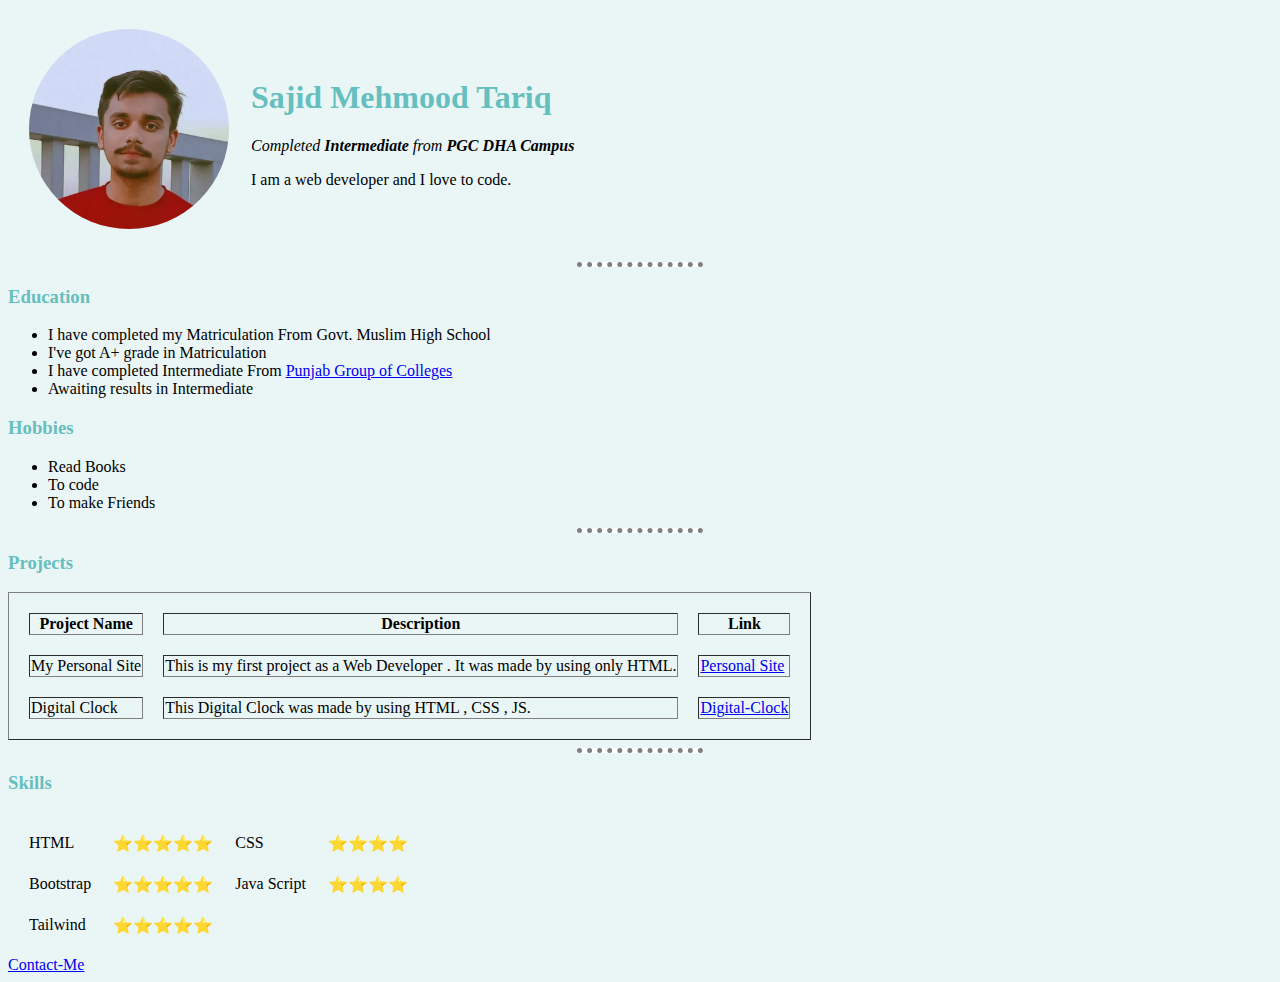
<file: index.html>
<!DOCTYPE html>
<html lang="en">

<head>
    <meta charset="UTF-8" />
    <meta name="viewport" content="width=device-width, initial-scale=1.0" />
    <title>Sajid's personal site</title>
    <link rel="stylesheet" href="style.css">

</head>

<body>
    <table cellspacing="20px">
        <tr>
            <td><img src="sajid.png" width='200'></td>
            <td>
                <h1>Sajid Mehmood Tariq</h1>
                <p><em>Completed  <strong>Intermediate</strong> from <strong>  PGC DHA Campus </strong> </em></p>
                <p>I am a web developer and I love to code.</p>
            </td>
        </tr>
    </table>
    <hr>
    <h3>Education</h3>
    <ul>
        <li>I have completed my Matriculation From Govt. Muslim High School</li>
        <li>I've got A+ grade in Matriculation</li>
        <li>I have completed Intermediate From <a href="https://pgc.edu/">Punjab Group of Colleges</a></li>
        <li>Awaiting results in Intermediate</li>
    </ul>
    <h3>Hobbies</h3>
    <ul>
        <li>Read Books</li>
        <li>To code</li>
        <li>To make Friends</li>
    </ul>
    <hr>
    <h3>Projects</h3>
    <table border="1px" cellspacing="20px">
        <thead>
            <tr>
                <th>Project Name</th>
                <th>Description</th>
                <th>Link</th>
            </tr>
        </thead>
        <tbody>
            <tr>
                <td>My Personal Site</td>
                <td>This is my first project as a Web Developer . It was made by using only HTML. </td>
                <td><a href="#">Personal Site</a></td>
            </tr>
            <tr>
                <td>Digital Clock</td>
                <td>This Digital Clock was made by using HTML , CSS , JS.</td>
                <td><a href="#">Digital-Clock</a></td>
            </tr>
        </tbody>
    </table>
    <hr>
    <h3>Skills</h3>
    <table cellspacing="20px">
        <tr>
            <td>HTML</td>
            <td>⭐⭐⭐⭐⭐</td>
            <td>CSS</td>
            <td>⭐⭐⭐⭐</td>
        </tr>
        <tr>
            <td>Bootstrap</td>
            <td>⭐⭐⭐⭐⭐</td>
            <td>Java Script</td>
            <td>⭐⭐⭐⭐</td>
        </tr>
        <tr>
            <td>Tailwind</td>
            <td>⭐⭐⭐⭐⭐</td>
            <td></td>
        </tr>
    </table>
    <a href="Contact.html" target="_blank">Contact-Me</a>
</body>

</html>
</file>
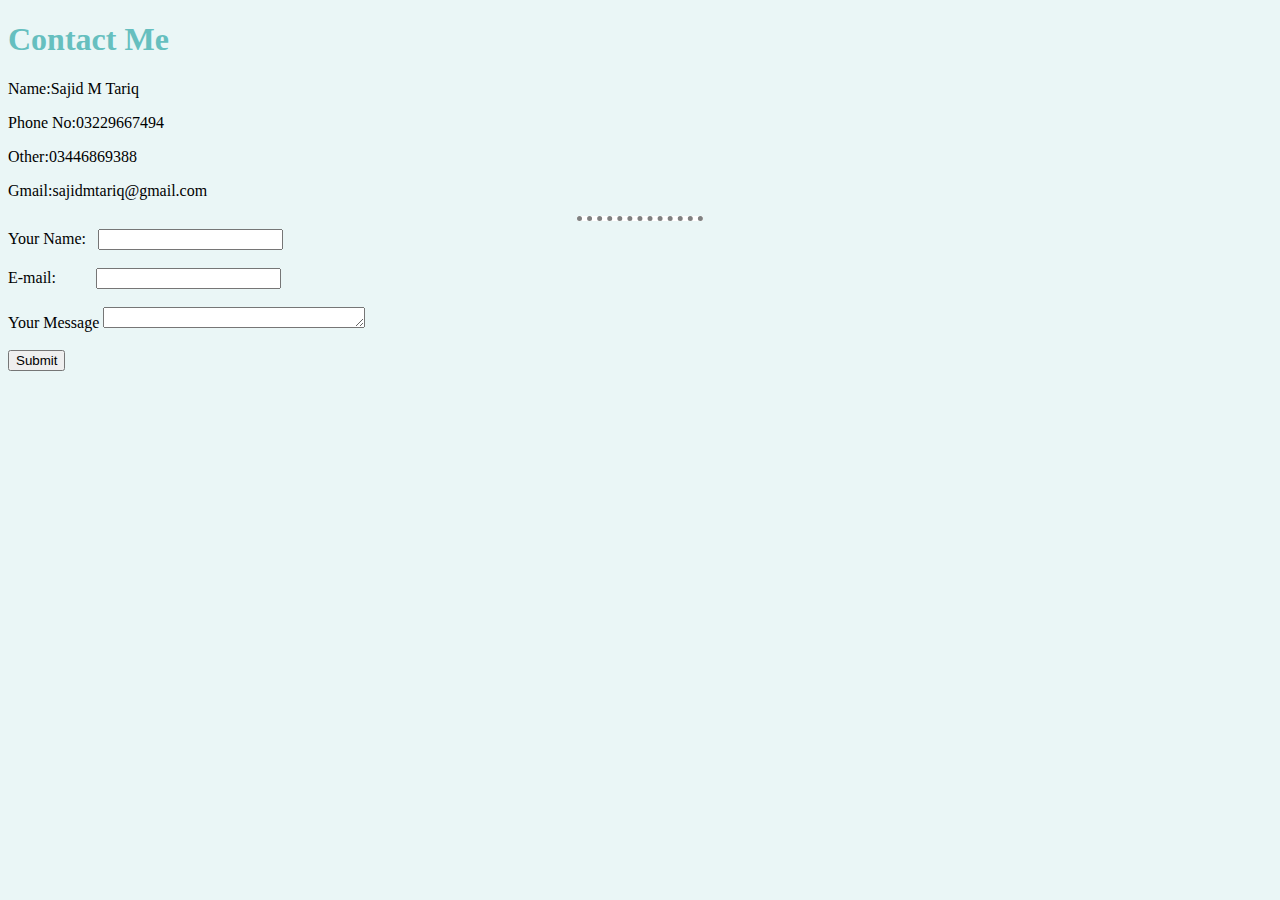
<file: Contact.html>
<!DOCTYPE html>
<html lang="en">
<head>
    <meta charset="UTF-8">
    <meta name="viewport" content="width=device-width, initial-scale=1.0">
    <title>Contact-Me</title>
    <link rel="stylesheet" href="style.css">
</head>
<body>
    <h1>Contact Me</h1>
    <p>Name:Sajid M Tariq</p>
    <p>Phone No:03229667494</p>
    <p>Other:03446869388</p>
    <p>Gmail:sajidmtariq@gmail.com</p>
    <hr>
    <form action="mailto:sajidmtariq@gmail.com" method="post" enctype="text/plain">
        <label>Your Name:&nbsp;&nbsp;</label>
        <input type="text" name="yourName" value=""><br><br>
        <label>E-mail: &nbsp;&nbsp;&nbsp;&nbsp;&nbsp;&nbsp;&nbsp;&nbsp;</label>
        <input type="email" name="yourEmail " id=""><br><br>
        <label>Your Message</label>
        <textarea name="yourMessage" id="" cols="30" rows="1"></textarea><br><br>
        <input type="submit" name="">
    </form>
</body>
</html>
</file>
<file: style.css>
body {
    background-color: #EAF6F6;
}
hr{
    background-color: white;
    border-style: dotted none none;
    border-color: grey;
    border-width: 5px;
    width: 10%;
}
h1 , h3{
    color: #66BFBF;
}

img{
    border-radius: 50%;
}
</file>
